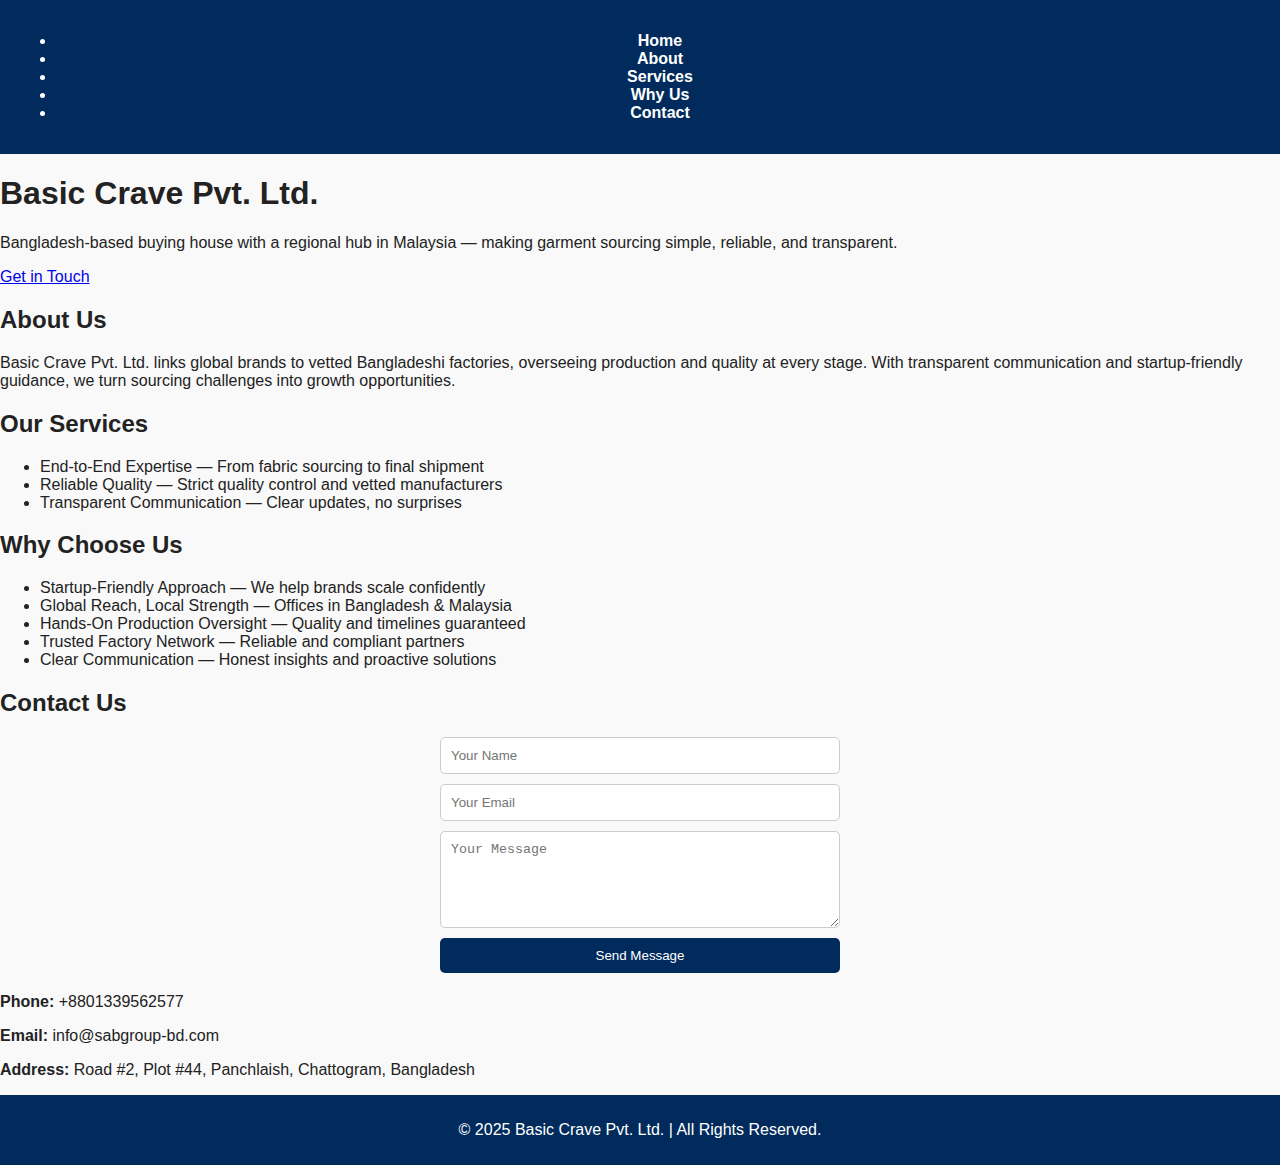
<file: index.html>
<!DOCTYPE html>
<html lang="en">
<head>
<meta charset="UTF-8">
<meta name="viewport" content="width=device-width, initial-scale=1.0">
<title>Basic Crave Pvt. Ltd.</title>
<link rel="stylesheet" href="style.css">
<script src="script.js" defer></script>
</head>
<body>

<header>
  <nav>
    <ul>
      <li><a href="#home">Home</a></li>
      <li><a href="#about">About</a></li>
      <li><a href="#services">Services</a></li>
      <li><a href="#whyus">Why Us</a></li>
      <li><a href="#contact">Contact</a></li>
    </ul>
  </nav>
</header>

<section id="home" class="fade-in">
  <h1>Basic Crave Pvt. Ltd.</h1>
  <p>Bangladesh-based buying house with a regional hub in Malaysia — making garment sourcing simple, reliable, and transparent.</p>
  <a href="#contact" class="btn">Get in Touch</a>
</section>

<section id="about" class="fade-in">
  <h2>About Us</h2>
  <p>Basic Crave Pvt. Ltd. links global brands to vetted Bangladeshi factories, overseeing production and quality at every stage. With transparent communication and startup-friendly guidance, we turn sourcing challenges into growth opportunities.</p>
</section>

<section id="services" class="fade-in">
  <h2>Our Services</h2>
  <ul>
    <li>End-to-End Expertise — From fabric sourcing to final shipment</li>
    <li>Reliable Quality — Strict quality control and vetted manufacturers</li>
    <li>Transparent Communication — Clear updates, no surprises</li>
  </ul>
</section>

<section id="whyus" class="fade-in">
  <h2>Why Choose Us</h2>
  <ul>
    <li>Startup-Friendly Approach — We help brands scale confidently</li>
    <li>Global Reach, Local Strength — Offices in Bangladesh & Malaysia</li>
    <li>Hands-On Production Oversight — Quality and timelines guaranteed</li>
    <li>Trusted Factory Network — Reliable and compliant partners</li>
    <li>Clear Communication — Honest insights and proactive solutions</li>
  </ul>
</section>

<section id="contact" class="fade-in">
  <h2>Contact Us</h2>
<form action="https://formspree.io/f/myznazvl" method="POST">
    <input type="text" name="name" placeholder="Your Name" required>
    <input type="email" name="email" placeholder="Your Email" required>
    <textarea name="message" rows="5" placeholder="Your Message" required></textarea>
    <button type="submit">Send Message</button>
  </form>
  <div class="contact-info">
    <p><strong>Phone:</strong> +8801339562577</p>
    <p><strong>Email:</strong> info@sabgroup-bd.com</p>
    <p><strong>Address:</strong> Road #2, Plot #44, Panchlaish, Chattogram, Bangladesh</p>
  </div>
</section>

<footer>
  <p>© 2025 Basic Crave Pvt. Ltd. | All Rights Reserved.</p>
</footer>

</body>
</html>
</file>
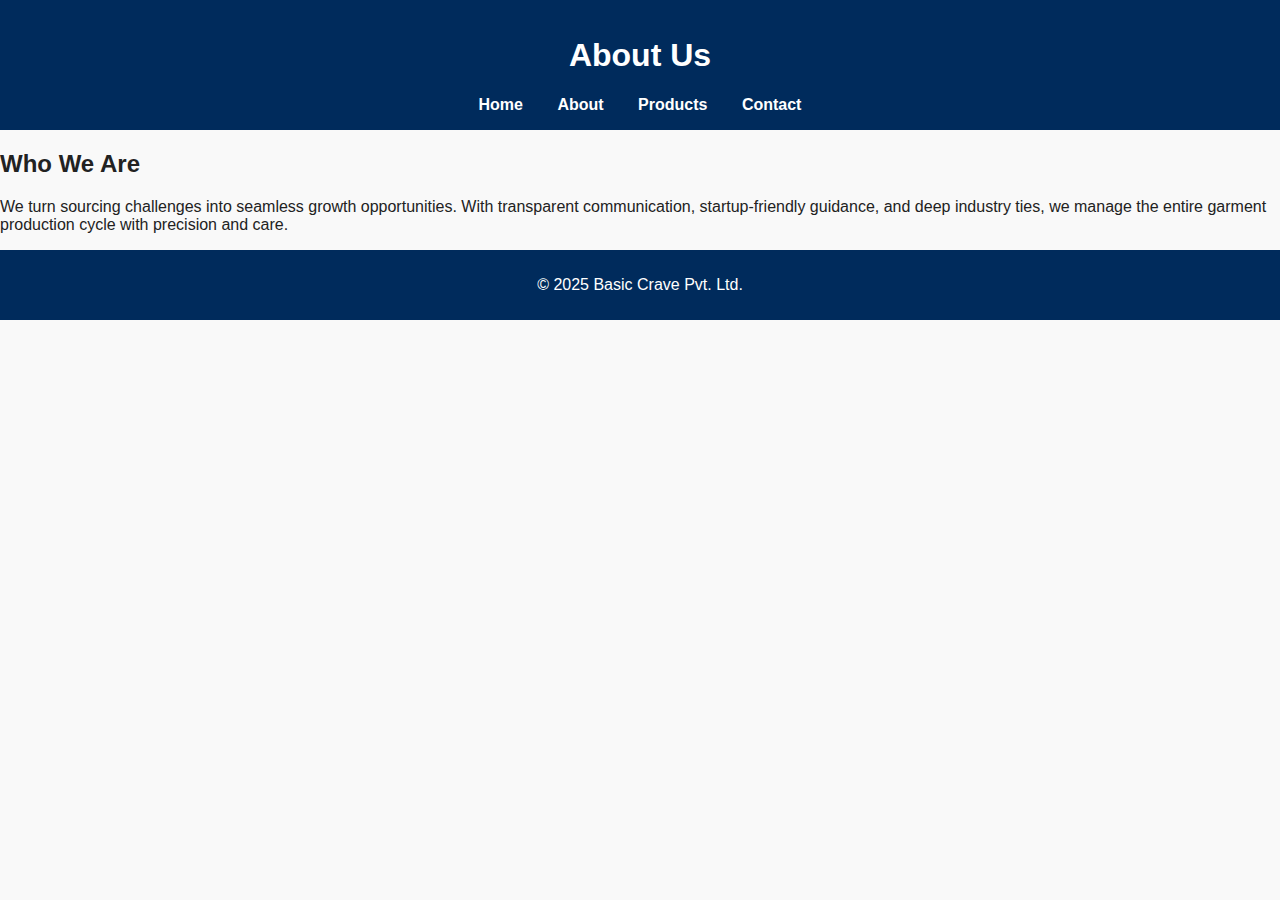
<file: about.html>
<!DOCTYPE html>
<html lang="en">
<head>
  <meta charset="UTF-8" />
  <meta name="viewport" content="width=device-width, initial-scale=1.0" />
  <title>About | Basic Crave Pvt. Ltd.</title>
  <link rel="stylesheet" href="style.css" />
</head>
<body>
  <header>
    <h1>About Us</h1>
    <nav>
      <a href="index.html">Home</a>
      <a href="about.html">About</a>
      <a href="products.html">Products</a>
      <a href="contact.html">Contact</a>
    </nav>
  </header>
  <main>
    <h2>Who We Are</h2>
    <p>We turn sourcing challenges into seamless growth opportunities. With transparent communication, startup-friendly guidance, and deep industry ties, we manage the entire garment production cycle with precision and care.</p>
  </main>
  <footer>
    <p>© 2025 Basic Crave Pvt. Ltd.</p>
  </footer>
</body>
</html>
</file>
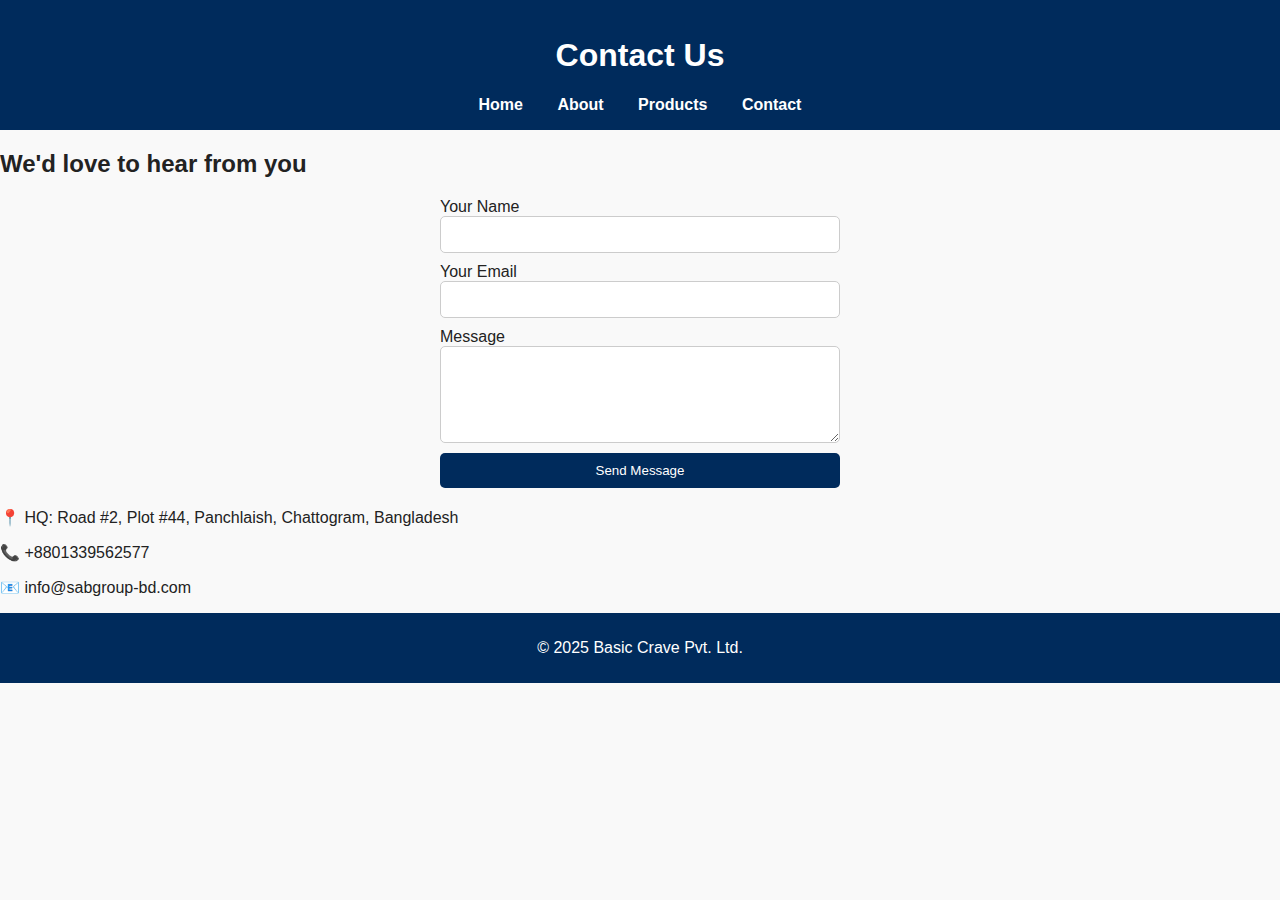
<file: contact.html>
<!DOCTYPE html>
<html lang="en">
<head>
  <meta charset="UTF-8" />
  <meta name="viewport" content="width=device-width, initial-scale=1.0" />
  <title>Contact | Basic Crave Pvt. Ltd.</title>
  <link rel="stylesheet" href="style.css" />
</head>
<body>
  <header>
    <h1>Contact Us</h1>
    <nav>
      <a href="index.html">Home</a>
      <a href="about.html">About</a>
      <a href="products.html">Products</a>
      <a href="contact.html">Contact</a>
    </nav>
  </header>
  <main>
    <h2>We'd love to hear from you</h2>
    <form action="https://formspree.io/f/mjkbndzl" method="POST">
      <label>Your Name</label>
      <input type="text" name="name" required>
      <label>Your Email</label>
      <input type="email" name="email" required>
      <label>Message</label>
      <textarea name="message" rows="5" required></textarea>
      <button type="submit">Send Message</button>
    </form>
    <div class="info">
      <p>📍 HQ: Road #2, Plot #44, Panchlaish, Chattogram, Bangladesh</p>
      <p>📞 +8801339562577</p>
      <p>📧 info@sabgroup-bd.com</p>
    </div>
  </main>
  <footer>
    <p>© 2025 Basic Crave Pvt. Ltd.</p>
  </footer>
</body>
</html>
</file>
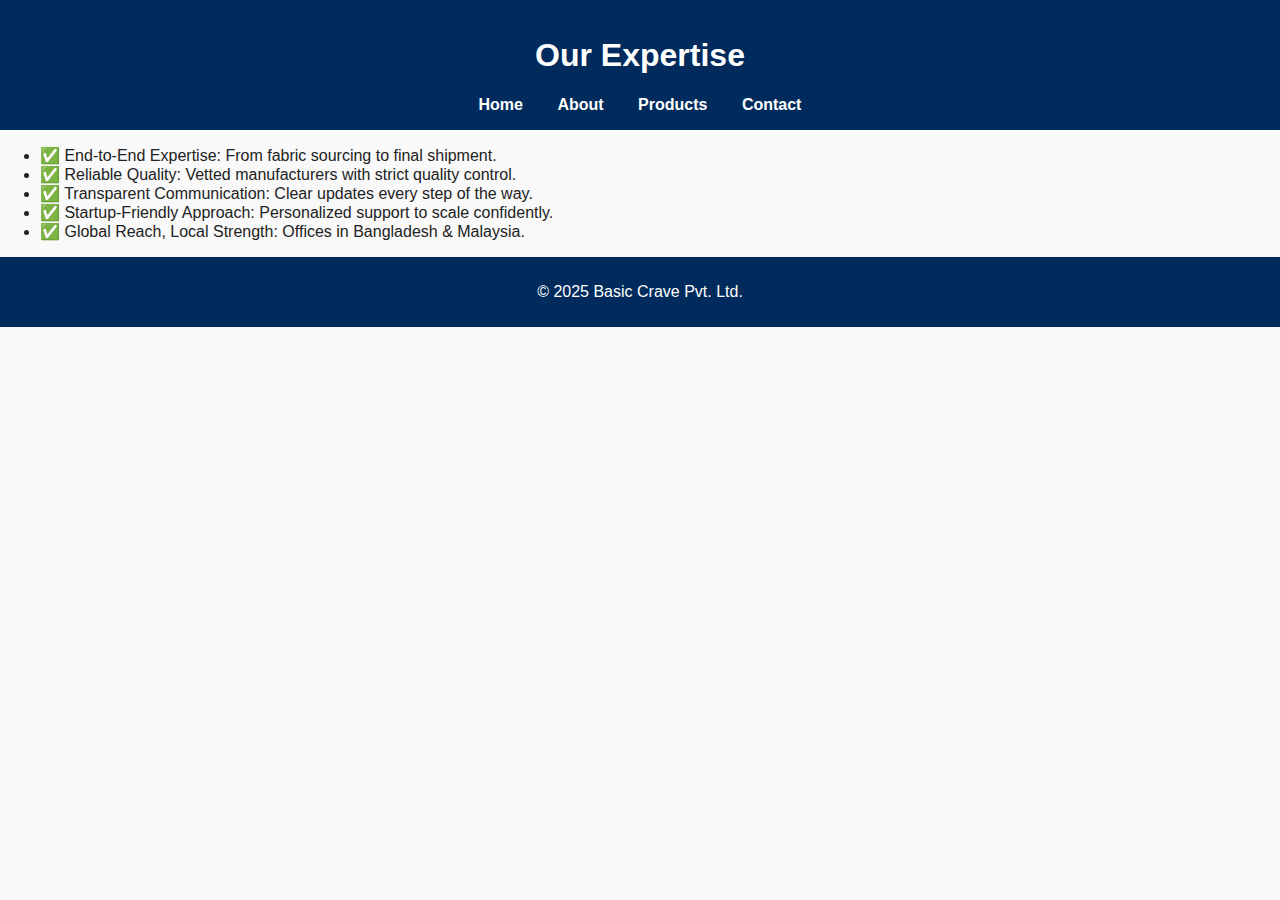
<file: products.html>
<!DOCTYPE html>
<html lang="en">
<head>
  <meta charset="UTF-8" />
  <meta name="viewport" content="width=device-width, initial-scale=1.0" />
  <title>Products | Basic Crave Pvt. Ltd.</title>
  <link rel="stylesheet" href="style.css" />
</head>
<body>
  <header>
    <h1>Our Expertise</h1>
    <nav>
      <a href="index.html">Home</a>
      <a href="about.html">About</a>
      <a href="products.html">Products</a>
      <a href="contact.html">Contact</a>
    </nav>
  </header>
  <main>
    <ul>
      <li>✅ End-to-End Expertise: From fabric sourcing to final shipment.</li>
      <li>✅ Reliable Quality: Vetted manufacturers with strict quality control.</li>
      <li>✅ Transparent Communication: Clear updates every step of the way.</li>
      <li>✅ Startup-Friendly Approach: Personalized support to scale confidently.</li>
      <li>✅ Global Reach, Local Strength: Offices in Bangladesh & Malaysia.</li>
    </ul>
  </main>
  <footer>
    <p>© 2025 Basic Crave Pvt. Ltd.</p>
  </footer>
</body>
</html>
</file>
<file: style.css>
body {
  font-family: Arial, sans-serif;
  margin: 0;
  background-color: #f9f9f9;
  color: #222;
}
header {
  background-color: #002b5c;
  color: white;
  padding: 1em;
  text-align: center;
}
nav a {
  color: white;
  margin: 0 15px;
  text-decoration: none;
  font-weight: bold;
}
nav a:hover {
  text-decoration: underline;
}
.hero {
  padding: 50px;
  background-color: #e6f0ff;
  text-align: center;
}
form {
  max-width: 400px;
  margin: 20px auto;
  display: flex;
  flex-direction: column;
}
input, textarea {
  margin-bottom: 10px;
  padding: 10px;
  border: 1px solid #ccc;
  border-radius: 5px;
}
button {
  background-color: #002b5c;
  color: white;
  padding: 10px;
  border: none;
  border-radius: 5px;
  cursor: pointer;
}
button:hover {
  background-color: #004080;
}
footer {
  background-color: #002b5c;
  color: white;
  text-align: center;
  padding: 10px;
}
</file>
